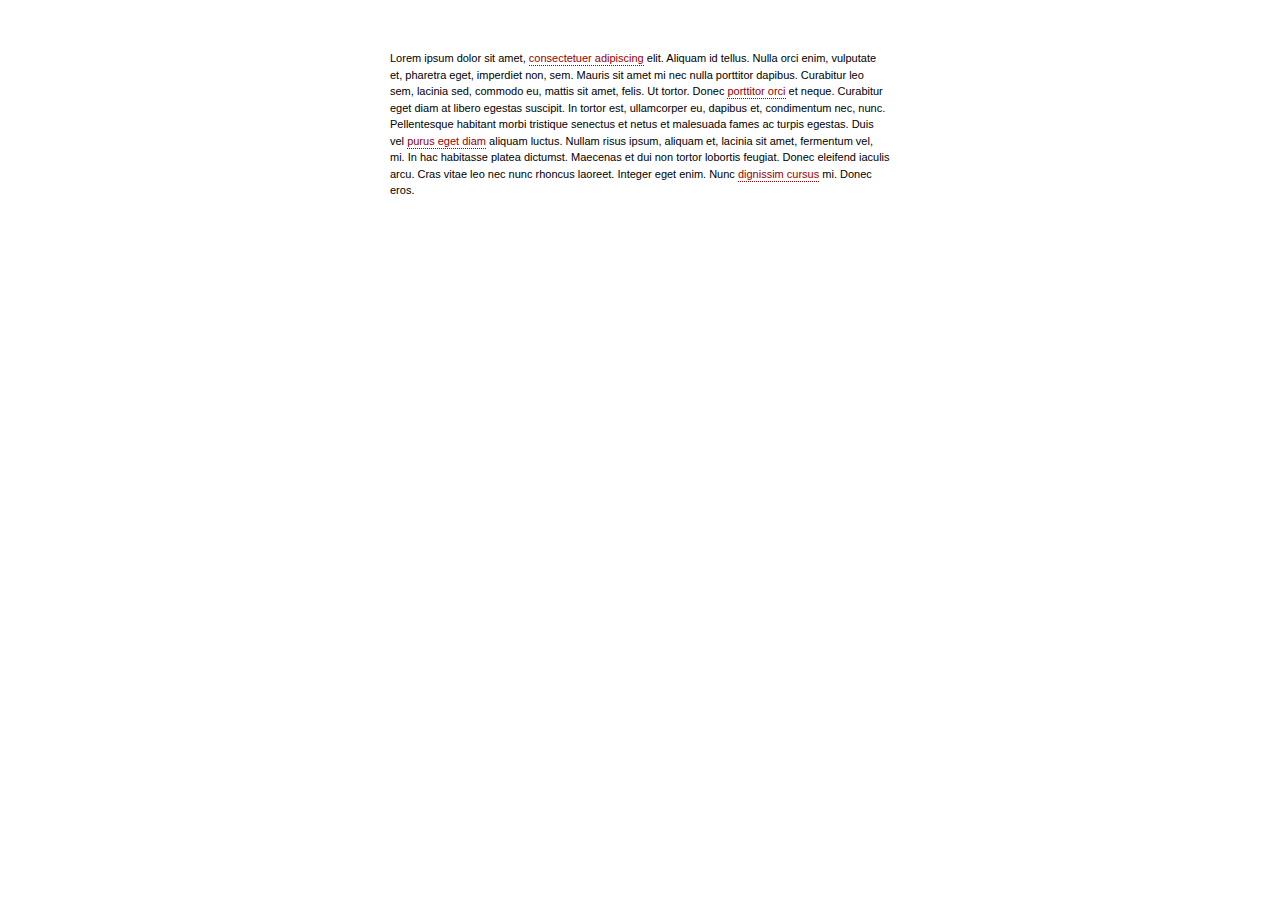
<file: js/tooltip/index.html>
<!DOCTYPE html PUBLIC "-//W3C//DTD XHTML 1.0 Transitional//EN" "http://www.w3.org/TR/xhtml1/DTD/xhtml1-transitional.dtd">
<html xmlns="http://www.w3.org/1999/xhtml">
<head>
<meta http-equiv="Content-Type" content="text/html; charset=utf-8" />
<title>JavaScript Tooltip Demo</title>
<link rel="stylesheet" type="text/css" href="style.css" />
</head>
<body>
<p id="text">Lorem ipsum dolor sit amet, <span class="hotspot" onmouseover="tooltip.show('Testing 123 <strong>Testing 123</strong>');" onmouseout="tooltip.hide();">consectetuer adipiscing</span> elit. Aliquam id tellus. Nulla orci enim, vulputate et, pharetra eget, imperdiet non, sem. Mauris sit amet mi nec nulla porttitor dapibus. Curabitur leo sem, lacinia sed, commodo eu, mattis sit amet, felis. Ut tortor. Donec <span class="hotspot" onmouseover="tooltip.show('Testing 123<br />Testing 123');" onmouseout="tooltip.hide();">porttitor orci</span> et neque. Curabitur eget diam at libero egestas suscipit. In tortor est, ullamcorper eu, dapibus et, condimentum nec, nunc. Pellentesque habitant morbi tristique senectus et netus et malesuada fames ac turpis egestas. Duis vel <span class="hotspot" onmouseover="tooltip.show('<img src=\'images/x_icon.gif\'/>');" onmouseout="tooltip.hide();">purus eget diam</span> aliquam luctus. Nullam risus ipsum, aliquam et, lacinia sit amet, fermentum vel, mi. In hac habitasse platea dictumst. Maecenas et dui non tortor lobortis feugiat. Donec eleifend iaculis arcu. Cras vitae leo nec nunc rhoncus laoreet. Integer eget enim. Nunc <span class="hotspot" onmouseover="tooltip.show('<strong>Lorem ipsum dolor sit amet</strong><br />Consectetuer adipiscing elit. Praesent lacinia, dui ut consequat bibendum, lorem dolor tristique tellus, at faucibus nibh est in orci. In pede.');" onmouseout="tooltip.hide();">dignissim cursus</span> mi. Donec eros.</p>
<script type="text/javascript" language="javascript" src="script.js"></script>
</body>
</html>
</file>
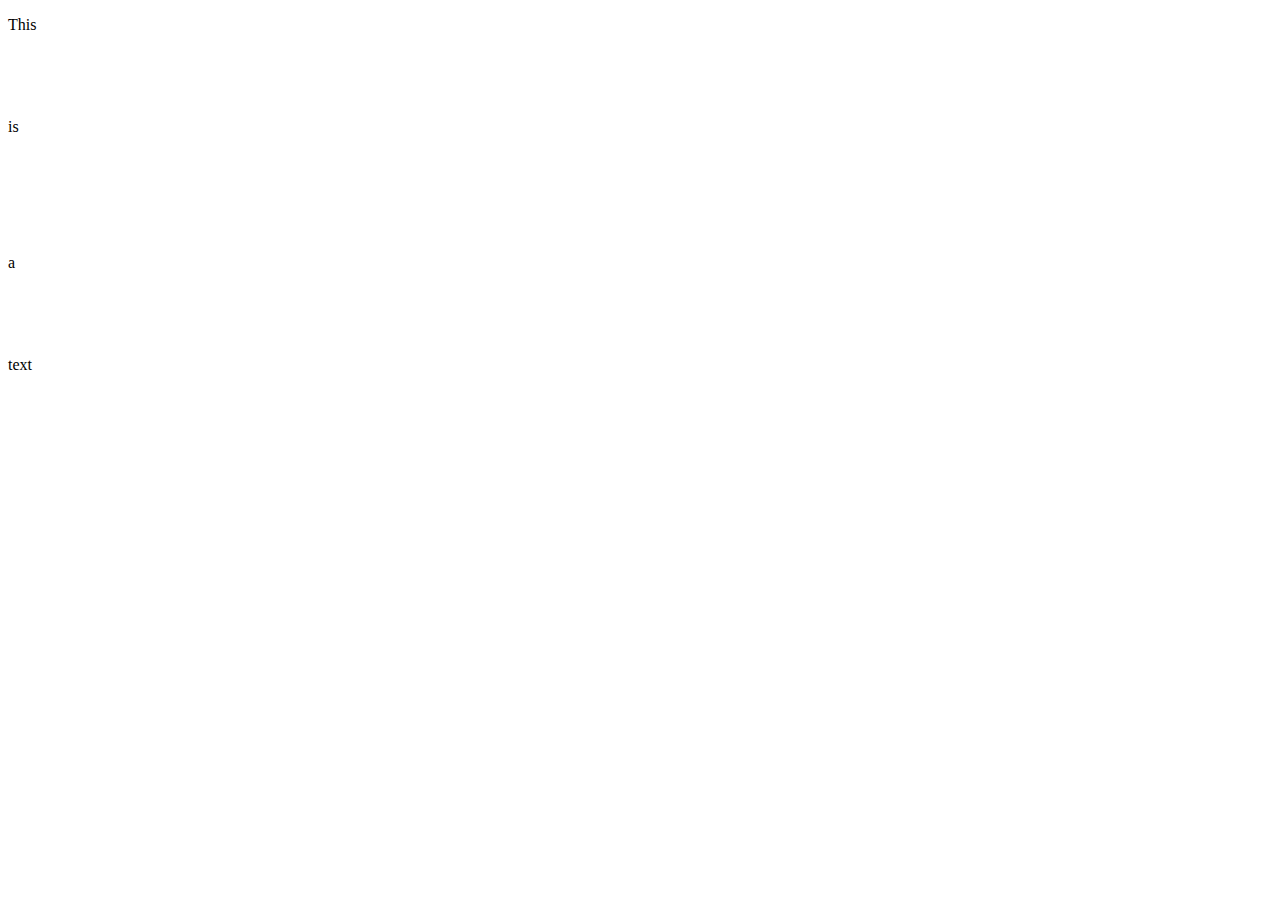
<file: js/ifr.html>
<!DOCTYPE html PUBLIC "-//W3C//DTD XHTML 1.0 Transitional//EN" "http://www.w3.org/TR/xhtml1/DTD/xhtml1-transitional.dtd">
<html xmlns="http://www.w3.org/1999/xhtml">
<head>
<meta http-equiv="Content-Type" content="text/html; charset=utf-8" />
<title>Untitled Document</title>
</head>

<body>
<p>This </p>
<p>&nbsp;</p>
<p>&nbsp;</p>
<p>is</p>
<p>&nbsp;</p>
<p>&nbsp;</p>
<p>&nbsp;</p>
<p>a</p>
<p>&nbsp; </p>
<p>&nbsp;</p>
<p>text </p>
</body>
</html>
</file>
<file: js/tooltip/style.css>
* {margin:0; padding:0}
body {font:11px/1.5 Verdana, Arial, Helvetica, sans-serif; background:#FFF}
#text {margin:50px auto; width:500px}
.hotspot {color:#900; padding-bottom:1px; border-bottom:1px dotted #900; cursor:pointer}

#tt {position:absolute; display:block; background:url(images/tt_left.gif) top left no-repeat}
#tttop {display:block; height:5px; margin-left:5px; background:url(images/tt_top.gif) top right no-repeat; overflow:hidden}
#ttcont {display:block; padding:2px 12px 3px 7px; margin-left:5px; background:#666; color:#FFF}
#ttbot {display:block; height:5px; margin-left:5px; background:url(images/tt_bottom.gif) top right no-repeat; overflow:hidden}
</file>
